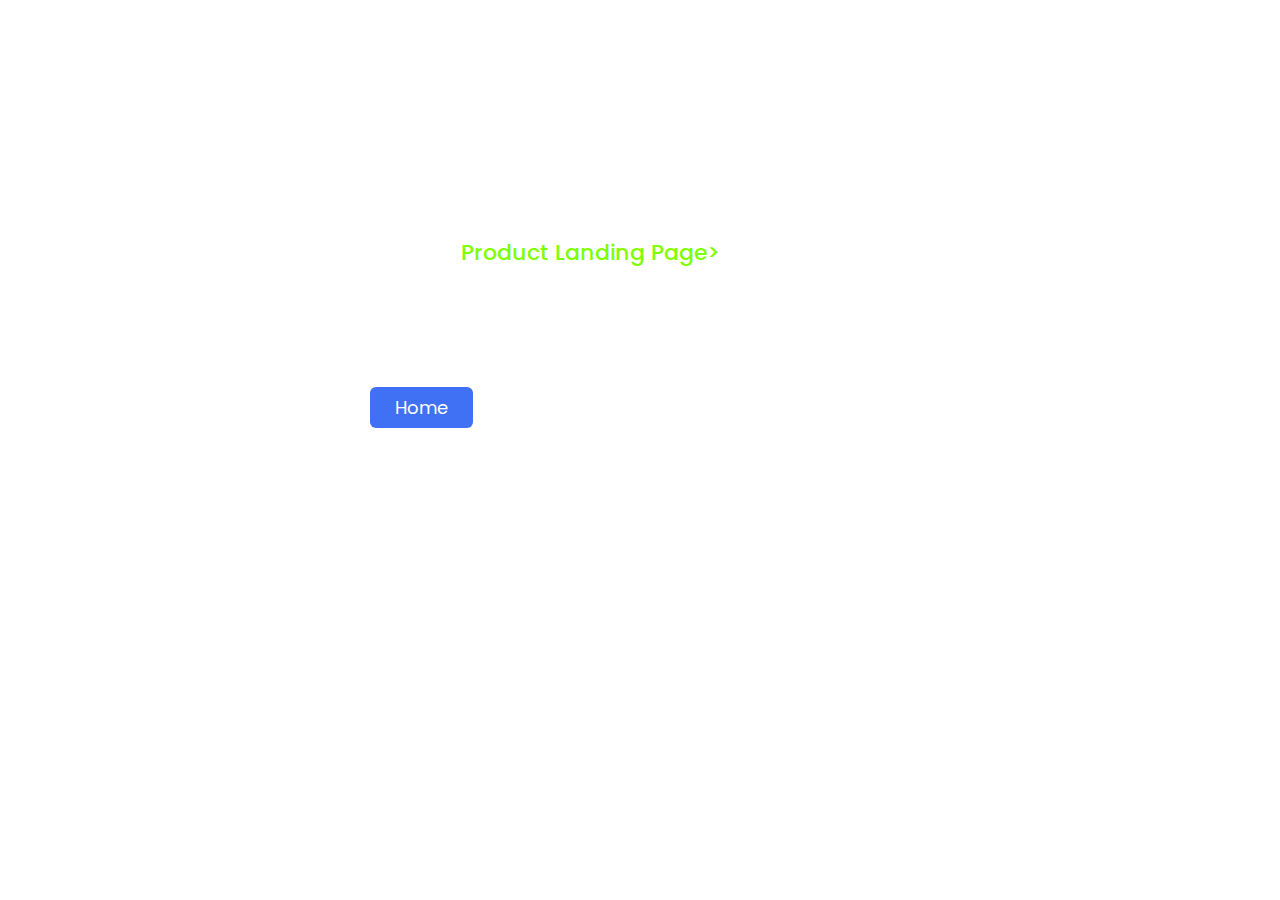
<file: about.html>
<!DOCTYPE html>

<html lang="en">
<head>
  <meta charset="UTF-8">
  <meta name="viewport" content="width=device-width, initial-scale=1.0">
  <meta http-equiv="X-UA-Compatible" content="ie=edge">
 <title> An About Us Page | CoderGirl </title>
  
  <link rel="stylesheet" href="styl.css">
</head>
<body>
  <section class="about-us">
    <div class="about">
  
      <div class="text">
        <h2>About Us</h2>
        <h5>SJ-Kart  <span class="h1">Product Landing Page></h5>
          <p>SJ-Kart allows multiple vendors to sell via their site and in return takes a commission on sales to cover the costs of managing the site
          </p>
          
        <div class="data">
        <a href="index.html" class="hire">Home</a>
        </div>
      </div>
    </div>
  </section>
</body>
</html>
</file>
<file: styl.css>
@import url('https://fonts.googleapis.com/css2?family=Poppins:wght@200;300;400;500&display=swap');
*{
  margin: 0;
  padding: 0;
  box-sizing: border-box;
  font-family: 'Poppins', sans-serif;
}
.about-us{
  height: 100vh;
  width: 100%;
  padding: 90px 0;
  background-image: url("https://hips.hearstapps.com/hmg-prod/images/100-cool-tech-gedgets-642aedbc15030.jpg?crop=1.00xw:1.00xh;0,0&resize=1200:*");
}
.pic{
  height: auto;
  width:  302px;
}
.about{
  width: 1130px;
  max-width: 85%;
  margin: 0 auto;
  display: flex;
  align-items: center;
  justify-content: space-around;
}
.text{
  width: 540px;
  color: #fff;
}
.text h2{
  font-size: 90px;
  font-weight: 600;
  margin-bottom: 10px;
}
.text h5{
  font-size: 22px;
  font-weight: 500;
  margin-bottom: 20px;
}
span{
  color: #4070f4;
}
.text p{
  font-size: 18px;
  line-height: 25px;
  letter-spacing: 1px;
}
.data{
  margin-top: 30px;
}
.hire{
  font-size: 18px;
  background: #4070f4;
  color: #fff;
  text-decoration: none;
  border: none;
  padding: 8px 25px;
  border-radius: 6px;
  transition: 0.5s;
}
.hire:hover{
  background: #000;
  border: 1px solid #4070f4;
}
.h1
{
    color: chartreuse;
}
</file>
